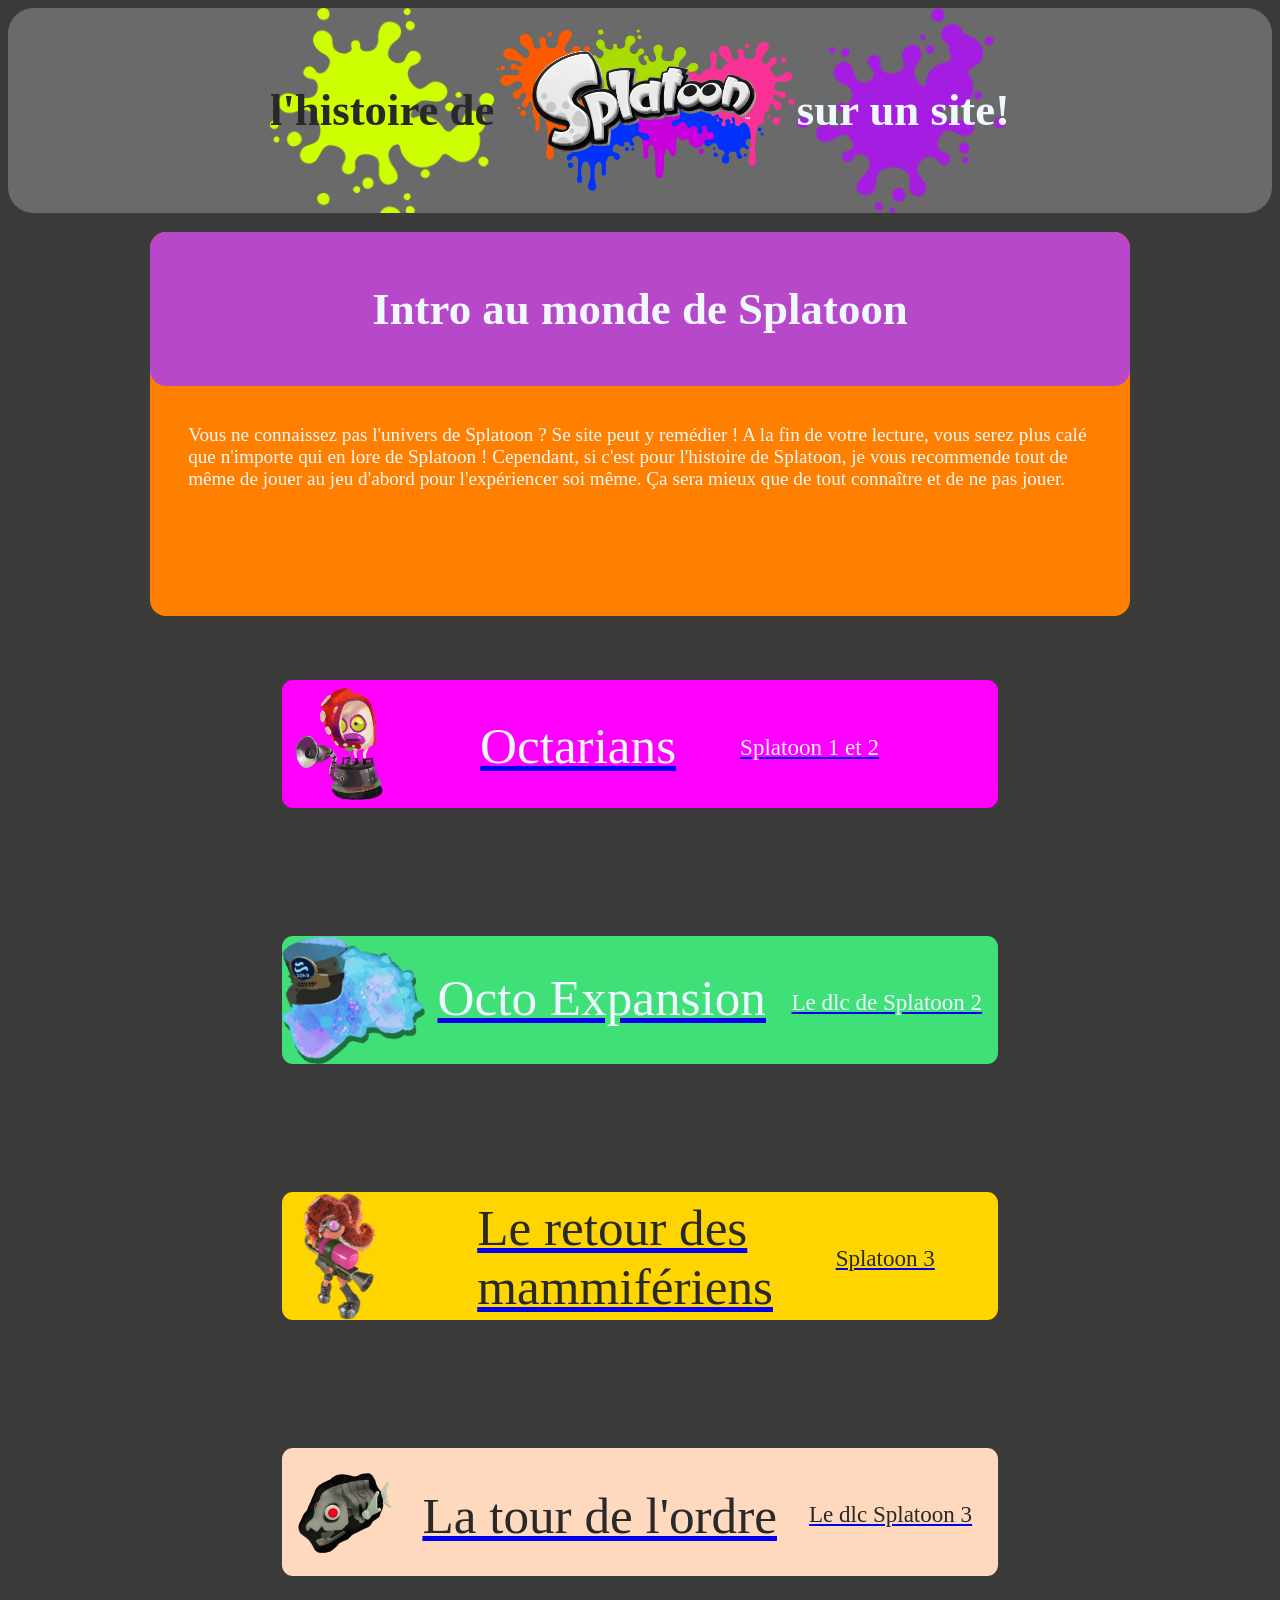
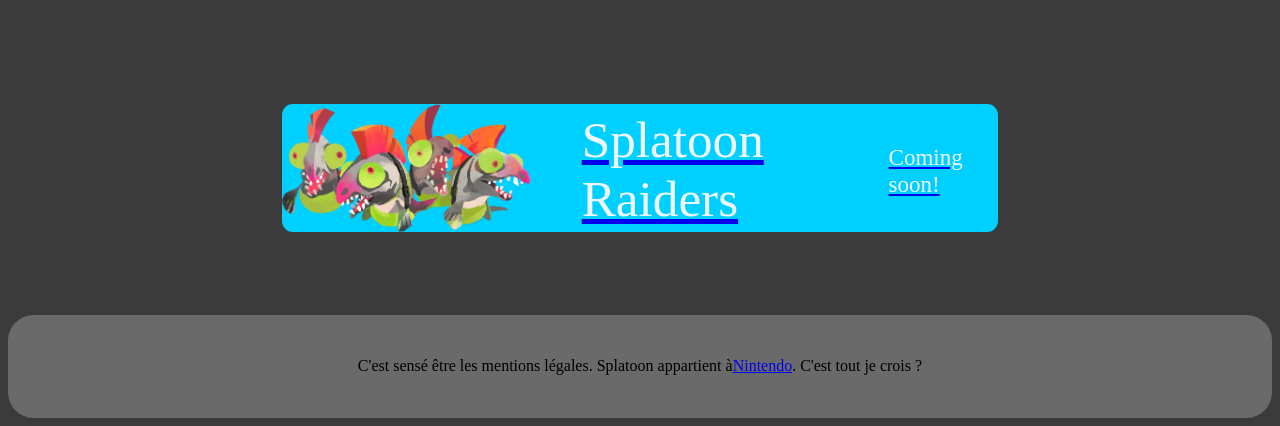
<file: index.html>
<!DOCTYPE html>
<html lang="en">
<head>
    <meta charset="UTF-8">
    <meta name="viewport" content="width=device-width, initial-scale=1.0">
    <title> Splatoon Story</title>
    <link rel="stylesheet" href="style.css">
</head>
<body>
 
    <header>

        <div class="divtext">

            <div class="title_text1">
            <p>l'histoire de</p>
            </div>

            <img class="title" src="media/Splatoon.avif" alt="Splatoon">

            <div class="title_text2">
            <p>sur un site!</p>
            </div>

        </div>

    </header>

    <main>

        <div class="intro">

            <div class="intro_title">
                <h3>Intro au monde de Splatoon</h3>
            </div>

            <div class="introtext">

                <p>
                    Vous ne connaissez pas l'univers de Splatoon ? Se site peut y remédier ! A la fin de votre lecture, vous serez plus
                    calé que n'importe qui en lore de Splatoon ! Cependant, si c'est pour l'histoire de Splatoon, je vous recommende tout
                    de même de jouer au jeu d'abord pour l'expériencer soi même. Ça sera mieux que de tout connaître et de ne pas jouer.
                </p>

            </div>

        </div>

        <a href="Octarians.html"><div class="Octarians">
            <div class="space_05"></div>
            <img src="media/octotroopers.webp" alt="octarien">
            <p class="Octatext">Octarians</p>
            <p class="flavortextO">Splatoon 1 et 2</p>
        </div></a>

        <a href="OctoExpansion.html"><div class="Octo_expansion">
            <img src="media/C. Q. Cumber.webp" alt="C. Q. Cumber">
            <p class="Octotext">Octo Expansion</p>
            <p class="flavortextE">Le dlc de Splatoon 2</p>
        </div></a>

        <a href="Alterna.html"><div class="Alterna">
            <div class="space_15"></div>
            <img src="media/Fuzzy_Octoling_with_a_Octoshot.webp" alt="Octaling mal rasé">
            <p class="Alt">Le retour des mammifériens</p>
            <p class="flavortextA">Splatoon 3</p>
        </div></a>

        <a href="SideOrder.html"><div class="Side_order">
            <img src="media/256px-SO_Sprite_Marching_Andante.png" alt="Fish.">
            <p class="Sidetext">La tour de l'ordre</p>
            <p class="flavortextS">Le dlc Splatoon 3</p>
        </div></a>

        <a href="Raiders.html"><div class="Raiders">
            <img src="media/Chums.webp" alt="salmon rush!">
            <p class="Raiderstext">Splatoon Raiders</p>
            <p class="flavortextR">Coming soon!</p>
        </div></a>

    </main>

    <footer>
        <p>C'est sensé être les mentions légales. Splatoon appartient à</p>
        <a href="https://www.nintendo.com/fr-fr/?srsltid=AU7gw4V0PIag8rsN2cL1pp31hj9KVPqwJ-UIpZCRgSDUzpDKQewjIlEv"> Nintendo</a>
        <p>. C'est tout je crois ?</p>
    </footer>
</body>
</html>
</file>
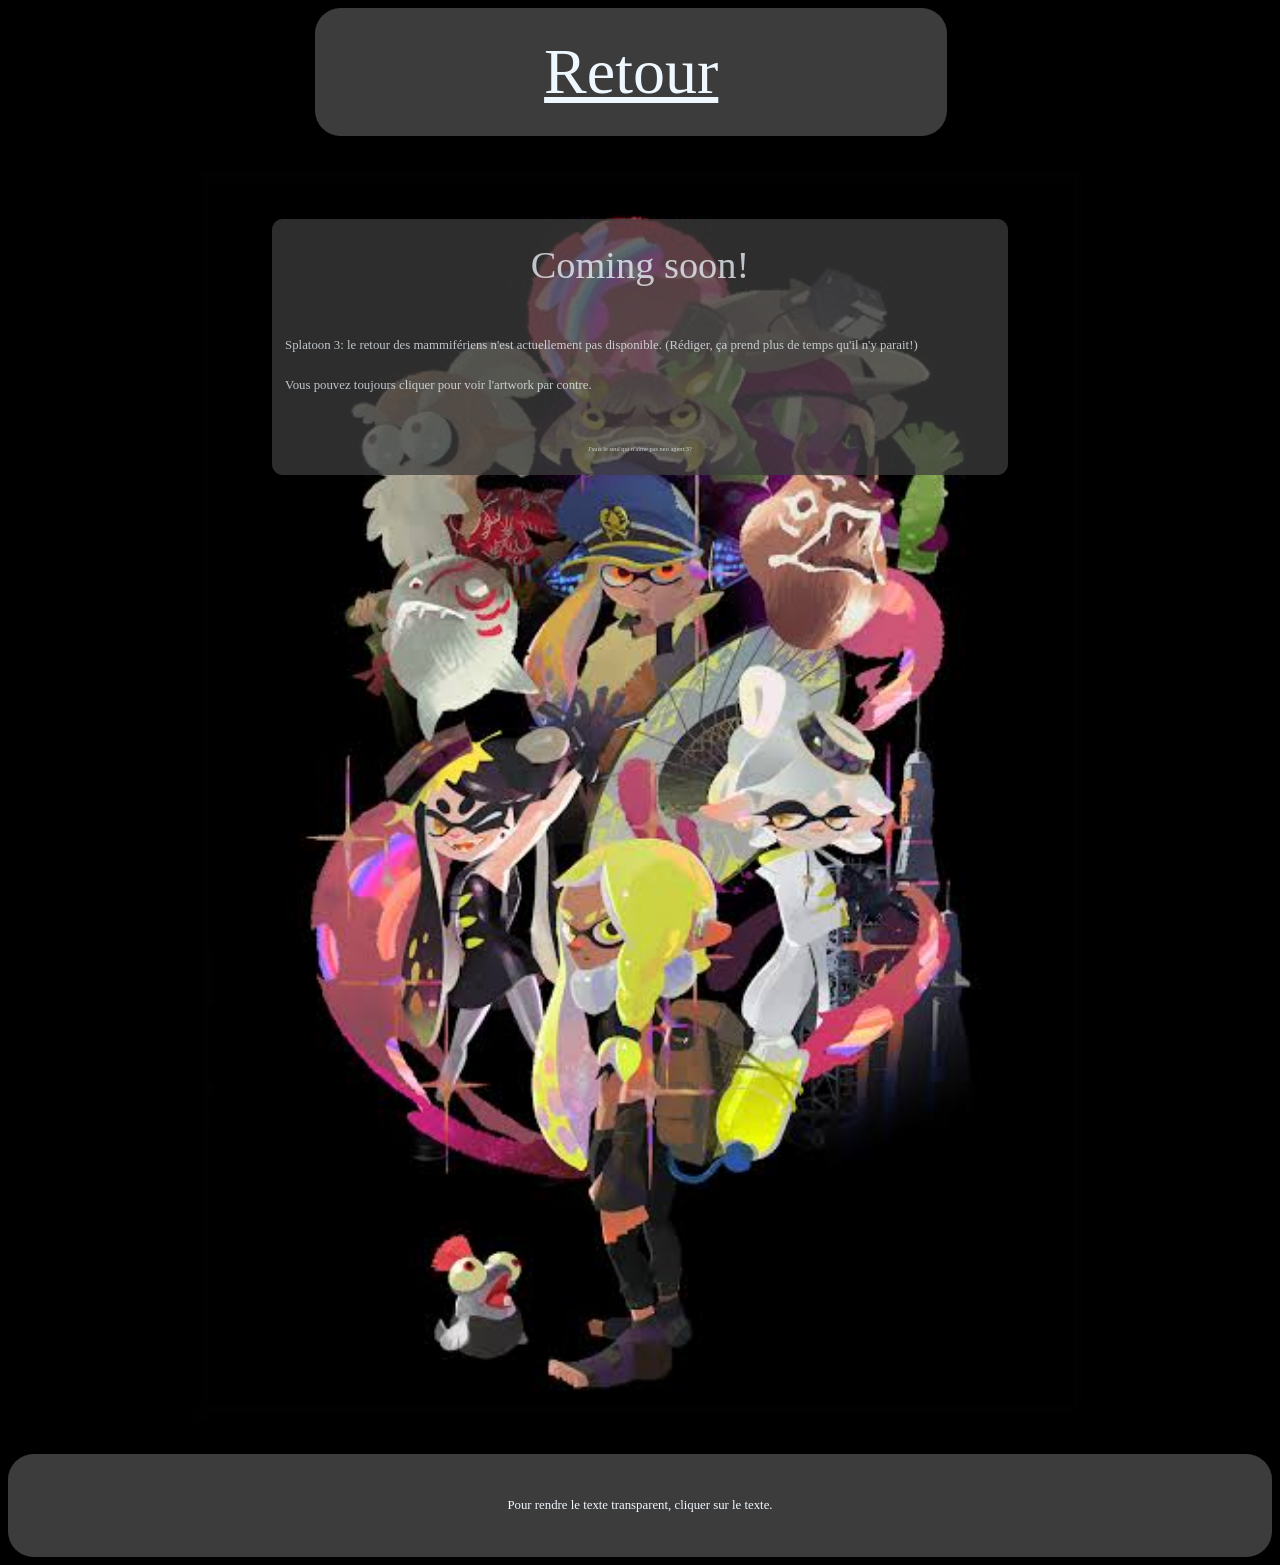
<file: Alterna.html>
<!DOCTYPE html>
<html lang="en">
<head>
    <meta charset="UTF-8">
    <meta name="viewport" content="width=device-width, initial-scale=1.0">
    <title> Splatoon Story</title>
    <link rel="stylesheet" href="styleAlterna.css">
</head>
<body>
 
    <header>

        <a class="title" href="index.html">Retour</a>

    </header>

    <main>

        <div class="PreSplatoon">
            <p class="Octatext">Coming soon!</p>
            <p class="flavortextO">Splatoon 3: le retour des mammifériens n'est actuellement pas disponible. (Rédiger, ça prend plus de temps qu'il n'y parait!)</p>
            <p class="flavortextO">Vous pouvez toujours cliquer pour voir l'artwork par contre.</p>
            <p class="flavortext0">J'suis le seul qui n'aime pas neo agent 3?</p>
        </div>

    </main>

    <footer>
        <p class="flavortextO">Pour rendre le texte transparent, cliquer sur le texte.</p>
    </footer>
</body>
</html>
</file>
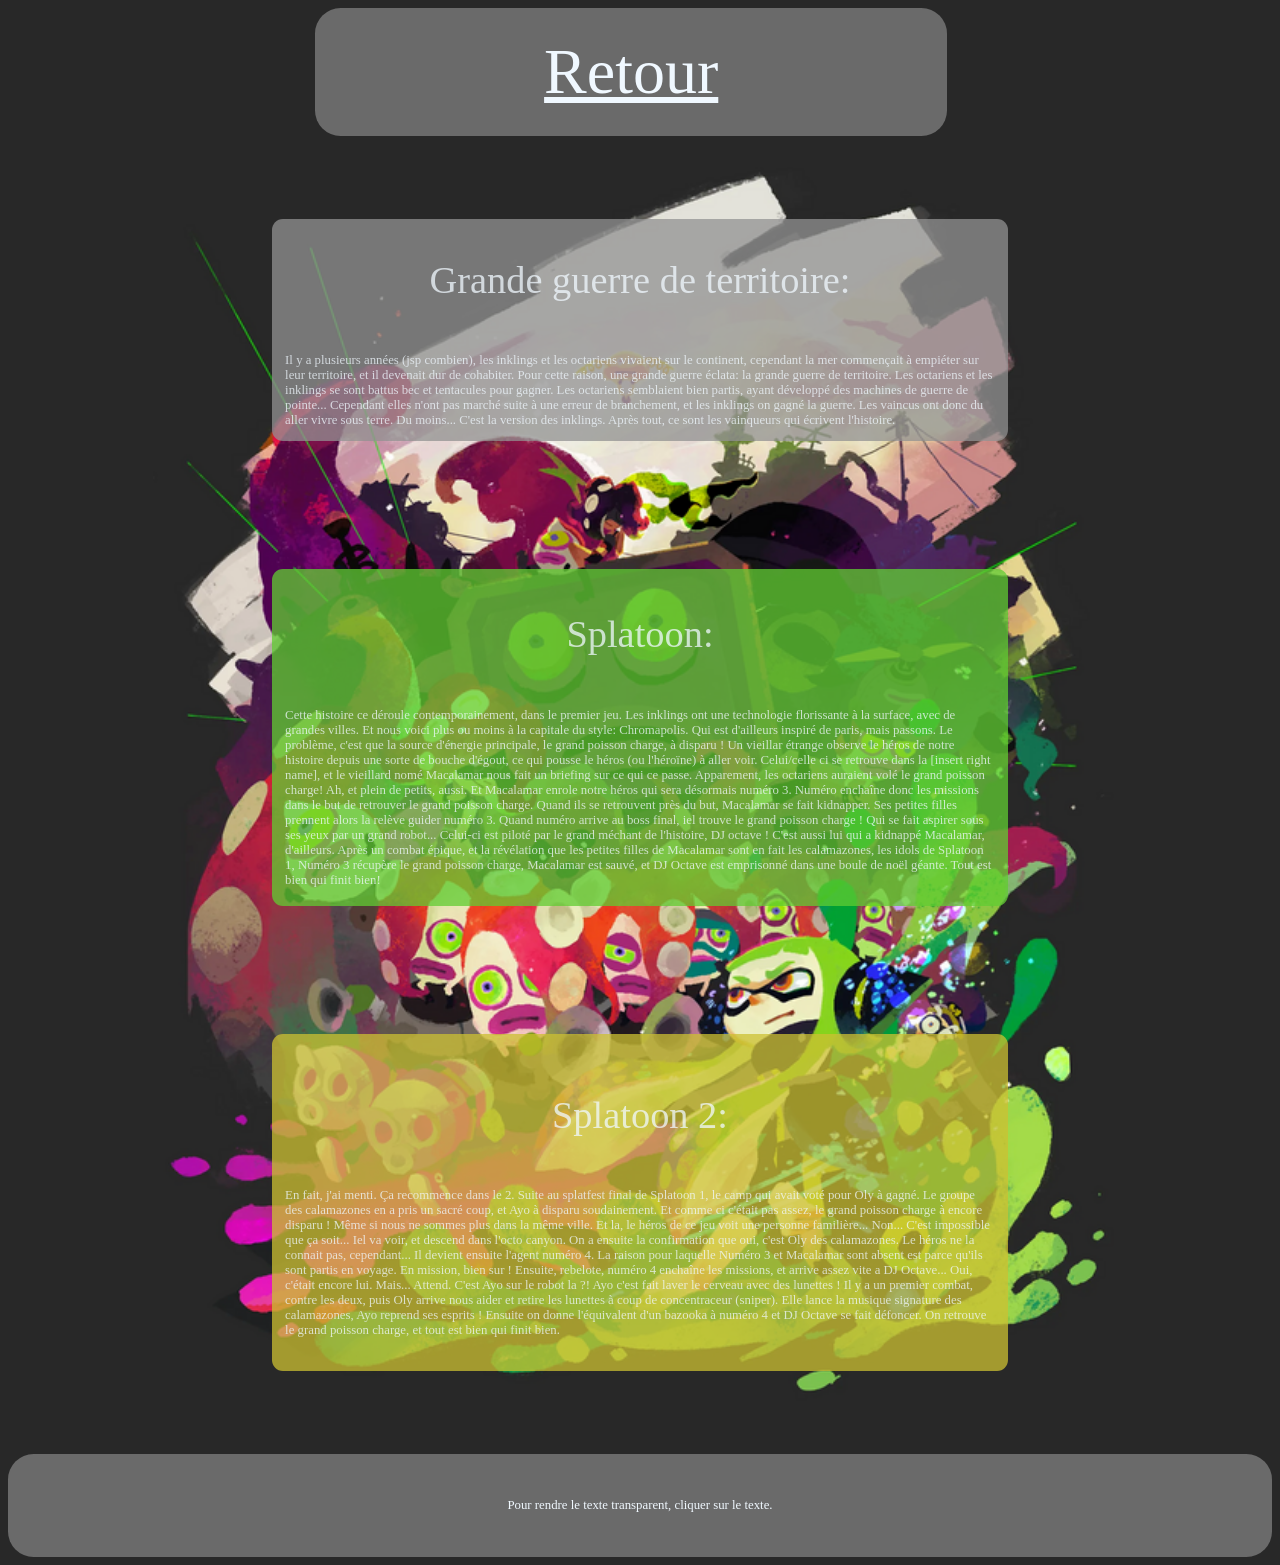
<file: Octarians.html>
<!DOCTYPE html>
<html lang="en">
<head>
    <meta charset="UTF-8">
    <meta name="viewport" content="width=device-width, initial-scale=1.0">
    <title> Splatoon Story</title>
    <link rel="stylesheet" href="styleOcta.css">
</head>
<body>
 
    <header>

        <a class="title" href="index.html">Retour</a>

    </header>

    <main>

        <div class="PreSplatoon">
            <p class="Octatext">Grande guerre de territoire:</p>
            <p class="flavortextO">Il y a plusieurs années (jsp combien), les inklings et les octariens vivaient sur le continent, cependant la mer commençait à empiéter sur leur territoire, et il devenait dur de cohabiter. Pour cette raison, une grande guerre éclata: la grande guerre de territoire. Les octariens et les inklings se sont battus bec et tentacules pour gagner. Les octariens semblaient bien partis, ayant développé des machines de guerre de pointe... Cependant elles n'ont pas marché suite à une erreur de branchement, et les inklings on gagné la guerre. Les vaincus ont donc du aller vivre sous terre. Du moins... C'est la version des inklings. Après tout, ce sont les vainqueurs qui écrivent l'histoire.</p>
        </div>

        <div class="Splatoon">
            <p class="Octatext">Splatoon:</p>
            <p class="flavortextO">Cette histoire ce déroule contemporainement, dans le premier jeu. Les inklings ont une technologie florissante à la surface, avec de grandes villes. Et nous voici plus ou moins à la capitale du style: Chromapolis. Qui est d'ailleurs inspiré de paris, mais passons. Le problème, c'est que la source d'énergie principale, le grand poisson charge, à disparu ! Un vieillar étrange observe le héros de notre histoire depuis une sorte de bouche d'égout, ce qui pousse le héros (ou l'héroïne) à aller voir. Celui/celle ci se retrouve dans la [insert right name], et le vieillard nomé Macalamar nous fait un briefing sur ce qui ce passe. Apparement, les octariens auraient volé le grand poisson charge! Ah, et plein de petits, aussi. Et Macalamar enrole notre héros qui sera désormais numéro 3. Numéro enchaîne donc les missions dans le but de retrouver le grand poisson charge. Quand ils se retrouvent près du but, Macalamar se fait kidnapper. Ses petites filles prennent alors la relève guider numéro 3. Quand numéro arrive au boss final, iel trouve le grand poisson charge ! Qui se fait aspirer sous ses yeux par un grand robot... Celui-ci est piloté par le grand méchant de l'histoire, DJ octave ! C'est aussi lui qui a kidnappé Macalamar, d'ailleurs. Après un combat épique, et la révélation que les petites filles de Macalamar sont en fait les calamazones, les idols de Splatoon 1, Numéro 3 récupère le grand poisson charge, Macalamar est sauvé, et DJ Octave est emprisonné dans une boule de noël géante. Tout est bien qui finit bien!</p>
        </div>

        <div class="Splatoon2">
            <p class="Octatext">Splatoon 2:</p>
            <p class="flavortextO">En fait, j'ai menti. Ça recommence dans le 2. Suite au splatfest final de Splatoon 1, le camp qui avait voté pour Oly à gagné. Le groupe des calamazones en a pris un sacré coup, et Ayo à disparu soudainement. Et comme ci c'était pas assez, le grand poisson charge à encore disparu ! Même si nous ne sommes plus dans la même ville. Et la, le héros de ce jeu voit une personne familière... Non... C'est impossible que ça soit... Iel va voir, et descend dans l'octo canyon. On a ensuite la confirmation que oui, c'est Oly des calamazones. Le héros ne la connait pas, cependant... Il devient ensuite l'agent numéro 4. La raison pour laquelle Numéro 3 et Macalamar sont absent est parce qu'ils sont partis en voyage. En mission, bien sur ! Ensuite, rebelote, numéro 4 enchaîne les missions, et arrive assez vite a DJ Octave... Oui, c'était encore lui. Mais... Attend. C'est Ayo sur le robot la ?! Ayo c'est fait laver le cerveau avec des lunettes ! Il y a un premier combat, contre les deux, puis Oly arrive nous aider et retire les lunettes à coup de concentraceur (sniper). Elle lance la musique signature des calamazones, Ayo reprend ses esprits ! Ensuite on donne l'équivalent d'un bazooka à numéro 4 et DJ Octave se fait défoncer. On retrouve le grand poisson charge, et tout est bien qui finit bien.</p>
        </div>

    </main>

    <footer>
        <p class="flavortextO">Pour rendre le texte transparent, cliquer sur le texte.</p>
    </footer>
</body>
</html>
</file>
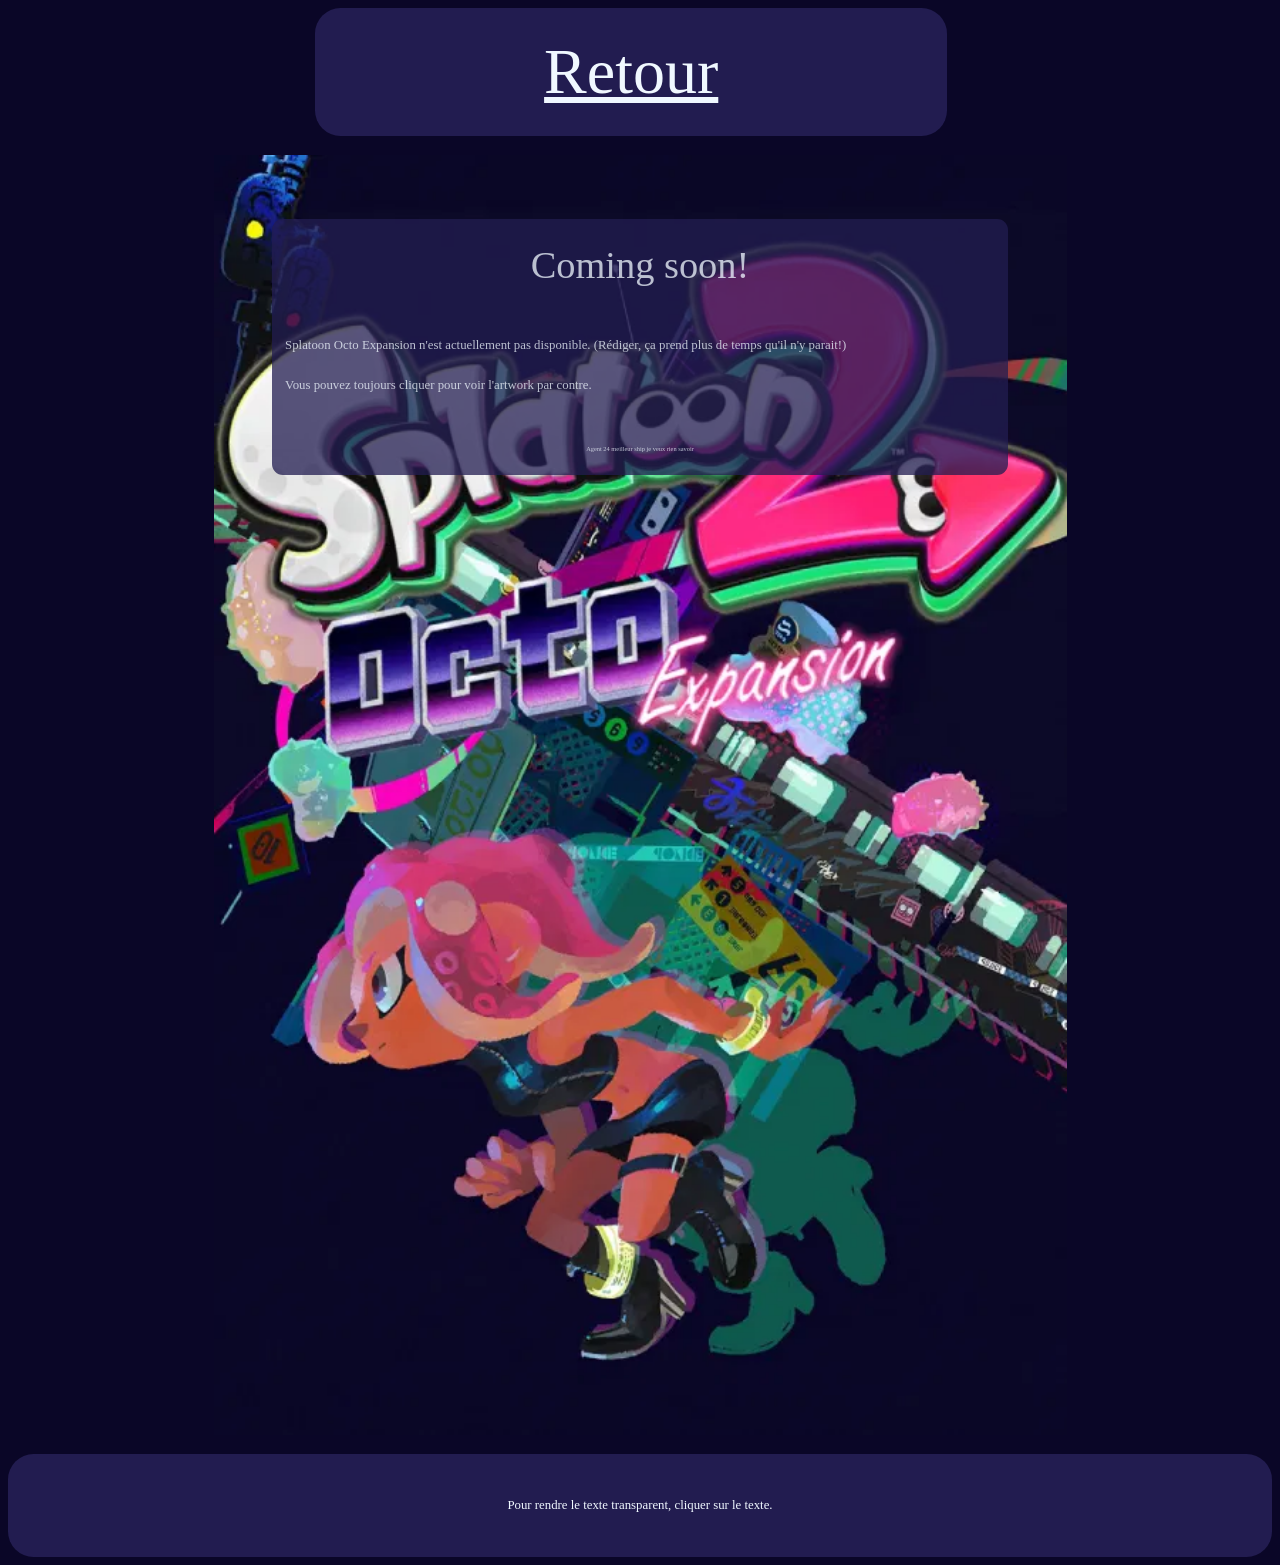
<file: OctoExpansion.html>
<!DOCTYPE html>
<html lang="en">
<head>
    <meta charset="UTF-8">
    <meta name="viewport" content="width=device-width, initial-scale=1.0">
    <title> Splatoon Story</title>
    <link rel="stylesheet" href="styleOctoExpansion.css">
</head>
<body>
 
    <header>

        <a class="title" href="index.html">Retour</a>

    </header>

    <main>

        <div class="Coming">
            <p class="Octatext">Coming soon!</p>
            <p class="flavortextO">Splatoon Octo Expansion n'est actuellement pas disponible. (Rédiger, ça prend plus de temps qu'il n'y parait!)</p>
            <p class="flavortextO">Vous pouvez toujours cliquer pour voir l'artwork par contre.</p>
            <p class="flavortext0">Agent 24 meilleur ship je veux rien savoir</p>
        </div>

    </main>

    <footer>
        <p class="flavortextO">Pour rendre le texte transparent, cliquer sur le texte.</p>
    </footer>
</body>
</html>
</file>
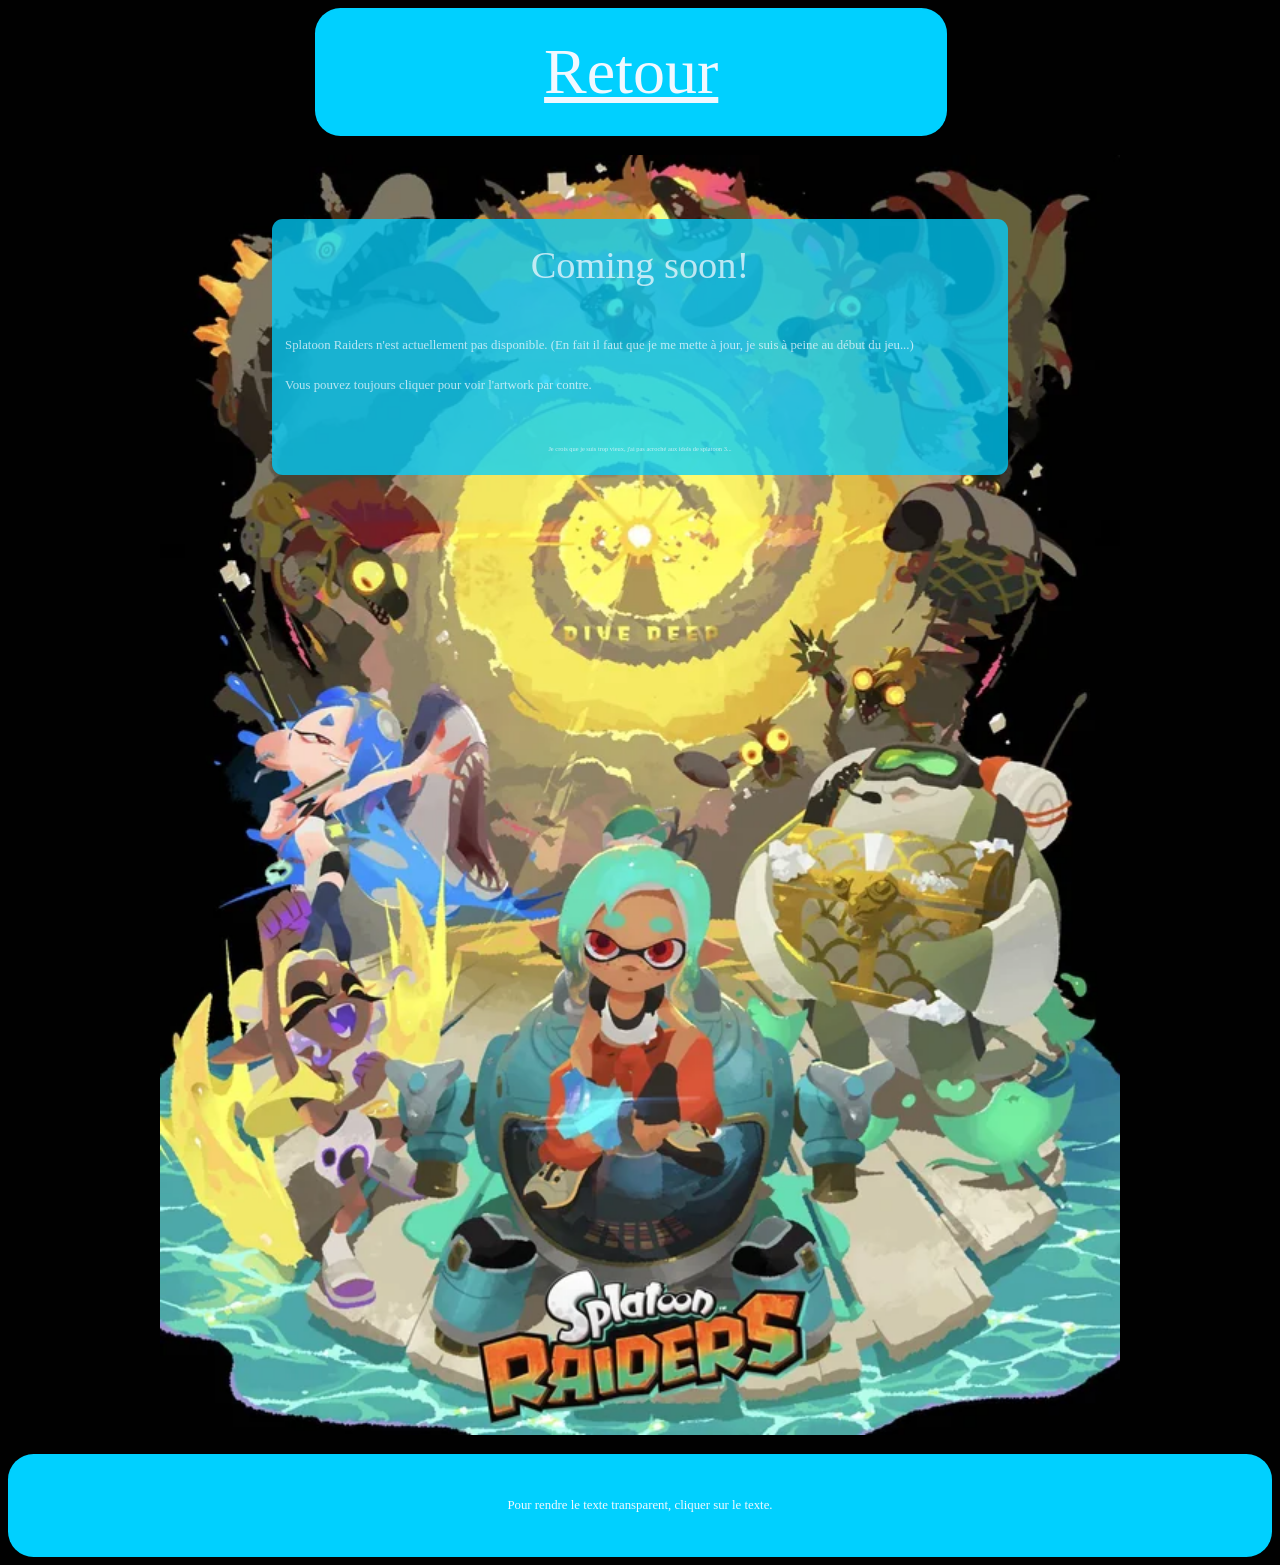
<file: Raiders.html>
<!DOCTYPE html>
<html lang="en">
<head>
    <meta charset="UTF-8">
    <meta name="viewport" content="width=device-width, initial-scale=1.0">
    <title> Splatoon Story</title>
    <link rel="stylesheet" href="styleRaiders.css">
</head>
<body>
 
    <header>

        <a class="title" href="index.html">Retour</a>

    </header>

    <main>

        <div class="PreSplatoon">
            <p class="Octatext">Coming soon!</p>
            <p class="flavortextO">Splatoon Raiders n'est actuellement pas disponible. (En fait il faut que je me mette à jour, je suis à peine au début du jeu...)</p>
            <p class="flavortextO">Vous pouvez toujours cliquer pour voir l'artwork par contre.</p>
            <p class="flavortext0">Je crois que je suis trop vieux, j'ai pas acroché aux idols de splatoon 3...</p>
        </div>

    </main>

    <footer>
        <p class="flavortextO">Pour rendre le texte transparent, cliquer sur le texte.</p>
    </footer>
</body>
</html>
</file>
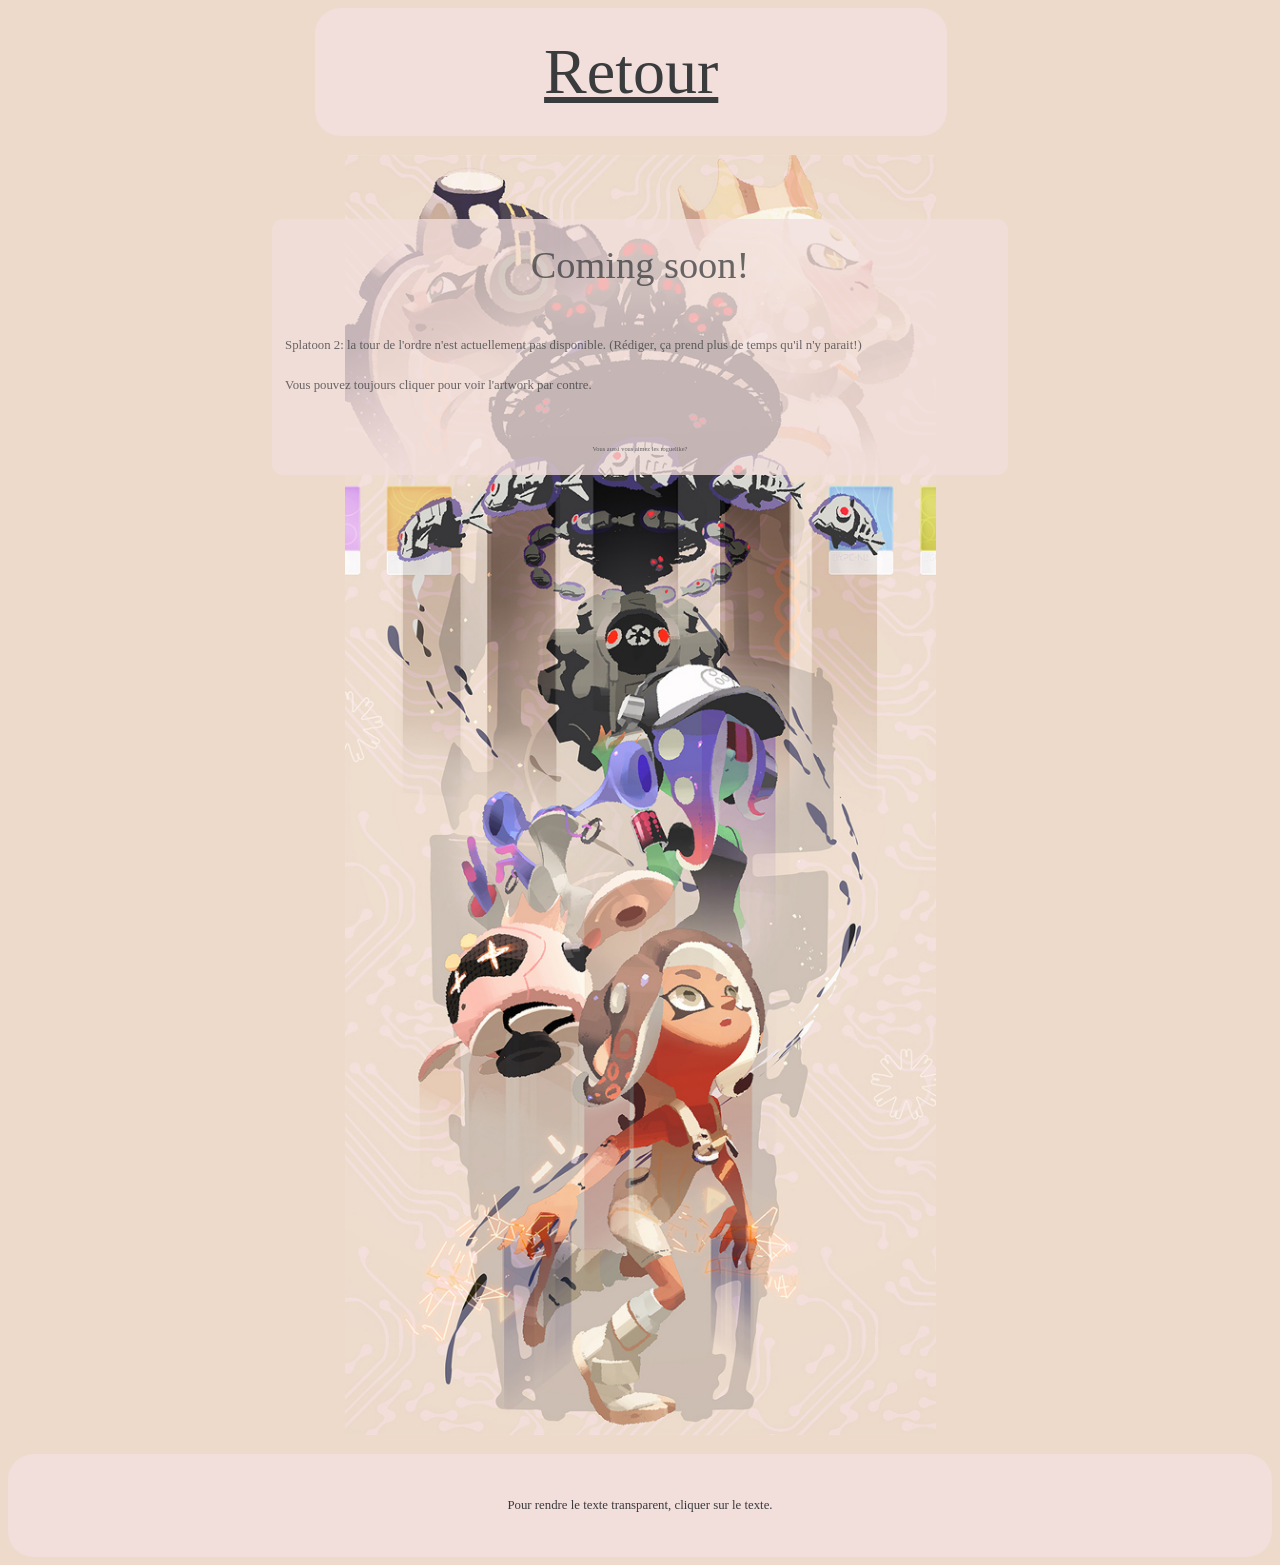
<file: SideOrder.html>
<!DOCTYPE html>
<html lang="en">
<head>
    <meta charset="UTF-8">
    <meta name="viewport" content="width=device-width, initial-scale=1.0">
    <title> Splatoon Story</title>
    <link rel="stylesheet" href="styleSideOrder.css">
</head>
<body>
 
    <header>

        <a class="title" href="index.html">Retour</a>

    </header>

    <main>

        <div class="PreSplatoon">
            <p class="Octatext">Coming soon!</p>
            <p class="flavortextO">Splatoon 2: la tour de l'ordre n'est actuellement pas disponible. (Rédiger, ça prend plus de temps qu'il n'y parait!)</p>
            <p class="flavortextO">Vous pouvez toujours cliquer pour voir l'artwork par contre.</p>
            <p class="flavortext0">Vous aussi vous aimez les roguelike?</p>
        </div>

    </main>

    <footer>
        <p class="flavortextO">Pour rendre le texte transparent, cliquer sur le texte.</p>
    </footer>
</body>
</html>
</file>
<file: style.css>
body {
    background-color: rgb(59, 59, 59);
}

header {
    height: 16vw;
    background-color: rgb(106, 106, 106);
    border-radius: 2vw;
}

main {
    height: 130vw;
    display: flex;
    flex-direction: column;
    align-items: center;
    margin: 1.5vw
}

footer {
    height: 8vw;
    width: 100%;
    border-radius: 2vw;
    background-color: rgb(106, 106, 106);
    display: flex;
    flex-direction: row;
    align-items: center;
    justify-content: center;
}

.divtext {
    height: 100%;
    width: 100%;
    display: flex;
    flex-direction: row;
    justify-content: center;
    align-items: center;
}

.title {
    height: 80%;
}

.title_text1 {
    background-image: url("media/splat.png");
    background-size: contain;
    font-size: 3.5vw;
    font-weight: bold;
    color: rgb(41, 41, 41);
    height: 100%;
    display: flex;
    align-items: center;
}

.title_text2 {
    background-image: url("media/Splash.png");
    background-size: contain;
    font-size: 3.5vw;
    font-weight: bold;
    color: aliceblue;
    height: 100%;
    display: flex;
    align-items: center;
}

.undertitle {
    background-attachment: fixed;
    height: 75%;
}

.intro {
    height: 40vw;
    width: 80%;
    background-color: rgb(255, 128, 0);
    border-radius: 1.25vw;
}

.introtext {
    color: aliceblue;
    font-size: 1.5vw;
    margin: 3vw;
}

.intro_title {
    height: 12vw;
    width: 100%;
    background-color: rgb(183, 72, 202);
    font-size: 3vw;
    color: aliceblue;
    border-radius: 1.25vw;
    display: flex;
    align-items: center;
    justify-content: center;
}

.Octarians {
    height: 10vw;
    width: 56vw;
    margin-top: 5vw;
    margin-bottom: 5vw;
    background-color: magenta;
    border-radius: 0.85vw;
    display: flex;
    align-content: center;
}

.Octatext {
    color: aliceblue;
    font-size: 4vw;
    margin-top: 2.8vw;
    margin-left: 7vw;
    text-decoration: none;
}

.flavortextO {
    color: aliceblue;
    font-size: 1.8vw;
    margin-top: 4.2vw;
    margin-left: 5vw;
    text-decoration: none;
}

.Octo_expansion {
    height: 10vw;
    width: 56vw;
    margin-top: 5vw;
    margin-bottom: 5vw;
    background-color: rgb(64, 224, 120);
    border-radius: 0.85vw;
    display: flex;
    align-content: center;
}

.Octotext {
    color: aliceblue;
    font-size: 4vw;
    margin-top: 2.5vw;
    margin-left: 1vw
}

.flavortextE {
    color: aliceblue;
    font-size: 1.8vw;
    margin-top: 4.15vw;
    margin-left: 2vw
}

.Alterna {
    height: 10vw;
    width: 56vw;
    margin-top: 5vw;
    margin-bottom: 5vw;
    background-color: rgb(255, 213, 0);
    border-radius: 0.85vw;
    display: flex;
    align-content: center;
}

.Alt {
    color: rgb(41, 41, 41);
    width: 25vw;
    font-size: 4vw;
    margin-top: 0.5vw;
    margin-left: 8vw;
}

.flavortextA {
    color: rgb(41, 41, 41);
    font-size: 1.8vw;
    margin-top: 4.15vw;
    margin-left: 3vw;
}

.Side_order {
    height: 10vw;
    width: 56vw;
    margin-top: 5vw;
    margin-bottom: 5vw;
    background-color: rgb(255, 217, 189);
    border-radius: 0.85vw;
    display: flex;
    align-content: center;
}

.Sidetext {
    color: rgb(41, 41, 41);
    font-size: 4vw;
    margin-top: 3vw;
    margin-left: 1vw;
}

.flavortextS {
    color: rgb(41, 41, 41);
    font-size: 1.8vw;
    margin-top: 4.15vw;
    margin-left: 2.5vw;
}

.Raiders {
    height: 10vw;
    width: 56vw;
    margin-top: 5vw;
    margin-bottom: 5vw;
    background-color: rgb(0, 208, 255);
    border-radius: 0.85vw;
    display: flex;
    align-content: center;
}

.Raiderstext {
    color: aliceblue;
    font-size: 4vw;
    margin-left: 4vw;
    margin-top: 0.5vw;
}

.flavortextR {
    color: aliceblue;
    font-size: 1.8vw;
    margin-left: 1vw;
    margin-top: 3.15vw;
}

.space_05 {
    width: 0.5vw;
}

.space_15 {
    width: 1.5vw;
}

/* just in case I need it

@media screen and (max-width:800px) {
    
}*/
</file>
<file: styleAlterna.css>
body {
    background-color: black;
}

header {
    height: 10vw;
    width: 50%;
    background-color: rgb(60, 60, 60);
    border-radius: 2vw;
    margin-left: 24vw;
    display: flex;
    align-items: center;
    justify-content: center;
}

main {
    height: 100vw;
    background-image: url("media/Mamals\ bs.jpg");
    background-size: contain;
    background-repeat: no-repeat;
    background-position-x: center;
    background-position-y: center;
    display: flex;
    flex-direction: column;
    align-items: center;
    margin: 1.5vw
}

footer {
    height: 8vw;
    width: 100%;
    border-radius: 2vw;
    background-color: rgb(60, 60, 60);
    color: rgb(240, 248, 255);
    display: flex;
    justify-content: center;
    align-items: center;
}

.title {
    font-size: 5vw;
    color: aliceblue;
}

.PreSplatoon {
    height: 20vw;
    width: 60%;
    background-color: rgba(60, 60, 60, 0.75);
    color: rgba(240, 248, 255, 0.75);
    border-radius: 0.85vw;
    margin: 5vw;
    display: flex;
    flex-direction: column;
    align-content: center;
    justify-content: center;
}

.Octatext {
    font-size: 3vw;
    align-self: center;
}

.flavortextO {
    font-size: 1vw;
    margin: 1vw;
}

.flavortext0 {
    font-size: 0.5vw;
    margin: 3vw;
    align-self: center;
}


.PreSplatoon:active {
    background-color: rgb(0, 0, 0, 0);
    color: rgb(0, 0, 0, 0);
}

/* just in case I need it

@media screen and (max-width:800px) {
    
}*/
</file>
<file: styleOcta.css>
body {
    background-color: rgb(40, 40, 40);
}

header {
    height: 10vw;
    width: 50%;
    background-color: rgb(106, 106, 106);
    border-radius: 2vw;
    margin-left: 24vw;
    display: flex;
    align-items: center;
    justify-content: center;
}

main {
    height: 100vw;
    background-image: url("media/Splatoon\ 1.png");
    background-size: contain;
    background-repeat: no-repeat;
    background-position-x: center;
    background-position-y: center;
    display: flex;
    flex-direction: column;
    align-items: center;
    margin: 1.5vw
}

footer {
    height: 8vw;
    width: 100%;
    border-radius: 2vw;
    background-color: rgb(106, 106, 106);
    color: rgb(240, 248, 255);
    display: flex;
    justify-content: center;
    align-items: center;
}

.title {
    font-size: 5vw;
    color: aliceblue;
}

.PreSplatoon {
    height: 20vw;
    width: 60%;
    background-color: rgba(146, 146, 146, 0.75);
    color: rgba(240, 248, 255, 0.75);
    border-radius: 0.85vw;
    margin: 5vw;
    display: flex;
    flex-direction: column;
    align-content: center;
    justify-content: center;
}

.Splatoon {
    height: 45vw;
    width: 60%;
    background-color: rgba(97, 205, 50, 0.75);
    color: rgba(240, 248, 255, 0.75);
    border-radius: 0.85vw;
    margin: 5vw;
    display: flex;
    flex-direction: column;
    align-content: center;
    justify-content: center;
}

.Splatoon2 {
    height: 45vw;
    width: 60%;
    background-color: rgb(205, 192, 50, 0.75);
    color: rgba(240, 248, 255, 0.75);
    border-radius: 0.85vw;
    margin: 5vw;
    display: flex;
    flex-direction: column;
    align-content: center;
    justify-content: center;
}

.Octatext {
    font-size: 3vw;
    align-self: center;
}

.flavortextO {
    font-size: 1vw;
    margin: 1vw;
}

.PreSplatoon:active {
    background-color: rgb(0, 0, 0, 0);
    color: rgb(0, 0, 0, 0);
}

.Splatoon:active {
    background-color: rgb(0, 0, 0, 0);
    color: rgb(0, 0, 0, 0);
}

.Splatoon2:active {
    background-color: rgb(0, 0, 0, 0);
    color: rgb(0, 0, 0, 0);
}

/* just in case I need it

@media screen and (max-width:800px) {
    
}*/
</file>
<file: styleOctoExpansion.css>
body {
    background-color: rgb(10, 6, 39);
}

header {
    height: 10vw;
    width: 50%;
    background-color: rgb(34, 28, 80);
    border-radius: 2vw;
    margin-left: 24vw;
    display: flex;
    align-items: center;
    justify-content: center;
}

main {
    height: 100vw;
    background-image: url("media/splatoon-2-octo-expansion-573421.21.webp");
    background-size: contain;
    background-repeat: no-repeat;
    background-position-x: center;
    background-position-y: center;
    display: flex;
    flex-direction: column;
    align-items: center;
    margin: 1.5vw
}

footer {
    height: 8vw;
    width: 100%;
    border-radius: 2vw;
    background-color: rgb(34, 28, 80);
    color: rgb(240, 248, 255);
    display: flex;
    justify-content: center;
    align-items: center;
}

.title {
    font-size: 5vw;
    color: aliceblue;
}

.Coming {
    height: 20vw;
    width: 60%;
    background-color: rgba(34, 28, 80, 0.75);
    color: rgba(240, 248, 255, 0.75);
    border-radius: 0.85vw;
    margin: 5vw;
    display: flex;
    flex-direction: column;
    align-content: center;
    justify-content: center;
}

.Octatext {
    font-size: 3vw;
    align-self: center;
}

.flavortextO {
    font-size: 1vw;
    margin: 1vw;
}

.flavortext0 {
    font-size: 0.5vw;
    margin: 3vw;
    align-self: center;
}

.Coming:active {
    background-color: rgb(0, 0, 0, 0);
    color: rgb(0, 0, 0, 0);
}

/* just in case I need it

@media screen and (max-width:800px) {
    
}*/
</file>
<file: styleRaiders.css>
body {
    background-color: rgba(1, 1, 1);
}

header {
    height: 10vw;
    width: 50%;
    background-color: rgb(0, 208, 255);
    border-radius: 2vw;
    margin-left: 24vw;
    display: flex;
    align-items: center;
    justify-content: center;
}

main {
    height: 100vw;
    background-image: url("media/splatoon\ raiders.webp");
    background-size: contain;
    background-repeat: no-repeat;
    background-position-x: center;
    background-position-y: center;
    display: flex;
    flex-direction: column;
    align-items: center;
    margin: 1.5vw
}

footer {
    height: 8vw;
    width: 100%;
    border-radius: 2vw;
    background-color: rgb(0, 208, 255);
    color: rgb(240, 248, 255);
    display: flex;
    justify-content: center;
    align-items: center;
}

.title {
    font-size: 5vw;
    color: aliceblue;
}

.PreSplatoon {
    height: 20vw;
    width: 60%;
    background-color: rgba(0, 208, 255, 0.75);
    color: rgba(240, 248, 255, 0.75);
    border-radius: 0.85vw;
    margin: 5vw;
    display: flex;
    flex-direction: column;
    align-content: center;
    justify-content: center;
}

.Splatoon {
    height: 45vw;
    width: 60%;
    background-color: rgba(97, 205, 50, 0.75);
    color: rgba(240, 248, 255, 0.75);
    border-radius: 0.85vw;
    margin: 5vw;
    display: flex;
    flex-direction: column;
    align-content: center;
    justify-content: center;
}

.Splatoon2 {
    height: 45vw;
    width: 60%;
    background-color: rgb(205, 192, 50, 0.75);
    color: rgba(240, 248, 255, 0.75);
    border-radius: 0.85vw;
    margin: 5vw;
    display: flex;
    flex-direction: column;
    align-content: center;
    justify-content: center;
}

.Octatext {
    font-size: 3vw;
    align-self: center;
}

.flavortextO {
    font-size: 1vw;
    margin: 1vw;
}

.flavortext0 {
    font-size: 0.5vw;
    margin: 3vw;
    align-self: center;
}

.PreSplatoon:active {
    background-color: rgb(0, 0, 0, 0);
    color: rgb(0, 0, 0, 0);
}

.Splatoon:active {
    background-color: rgb(0, 0, 0, 0);
    color: rgb(0, 0, 0, 0);
}

.Splatoon2:active {
    background-color: rgb(0, 0, 0, 0);
    color: rgb(0, 0, 0, 0);
}

/* just in case I need it

@media screen and (max-width:800px) {
    
}*/
</file>
<file: styleSideOrder.css>
body {
    background-color: rgb(237, 218, 203);
}

header {
    height: 10vw;
    width: 50%;
    background-color: rgba(242, 222, 219);
    border-radius: 2vw;
    margin-left: 24vw;
    display: flex;
    align-items: center;
    justify-content: center;
}

main {
    height: 100vw;
    background-image: url("media/side\ order.jpg");
    background-size: contain;
    background-repeat: no-repeat;
    background-position-x: center;
    background-position-y: center;
    display: flex;
    flex-direction: column;
    align-items: center;
    margin: 1.5vw
}

footer {
    height: 8vw;
    width: 100%;
    border-radius: 2vw;
    background-color: rgba(242, 222, 219);
    color: rgb(57, 59, 61);
    display: flex;
    justify-content: center;
    align-items: center;
}

.title {
    font-size: 5vw;
    color: rgb(57, 59, 61);
}

.PreSplatoon {
    height: 20vw;
    width: 60%;
    background-color: rgba(242, 222, 219, 0.75);
    color: rgba(57, 59, 61, 0.75);
    border-radius: 0.85vw;
    margin: 5vw;
    display: flex;
    flex-direction: column;
    align-content: center;
    justify-content: center;
}

.Splatoon {
    height: 45vw;
    width: 60%;
    background-color: rgba(97, 205, 50, 0.75);
    color: rgba(240, 248, 255, 0.75);
    border-radius: 0.85vw;
    margin: 5vw;
    display: flex;
    flex-direction: column;
    align-content: center;
    justify-content: center;
}

.Splatoon2 {
    height: 45vw;
    width: 60%;
    background-color: rgb(205, 192, 50, 0.75);
    color: rgba(240, 248, 255, 0.75);
    border-radius: 0.85vw;
    margin: 5vw;
    display: flex;
    flex-direction: column;
    align-content: center;
    justify-content: center;
}

.Octatext {
    font-size: 3vw;
    align-self: center;
}

.flavortextO {
    font-size: 1vw;
    margin: 1vw;
}

.flavortext0 {
    font-size: 0.5vw;
    margin: 3vw;
    align-self: center;
}


.PreSplatoon:active {
    background-color: rgb(0, 0, 0, 0);
    color: rgb(0, 0, 0, 0);
}

.Splatoon:active {
    background-color: rgb(0, 0, 0, 0);
    color: rgb(0, 0, 0, 0);
}

.Splatoon2:active {
    background-color: rgb(0, 0, 0, 0);
    color: rgb(0, 0, 0, 0);
}

/* just in case I need it

@media screen and (max-width:800px) {
    
}*/
</file>
